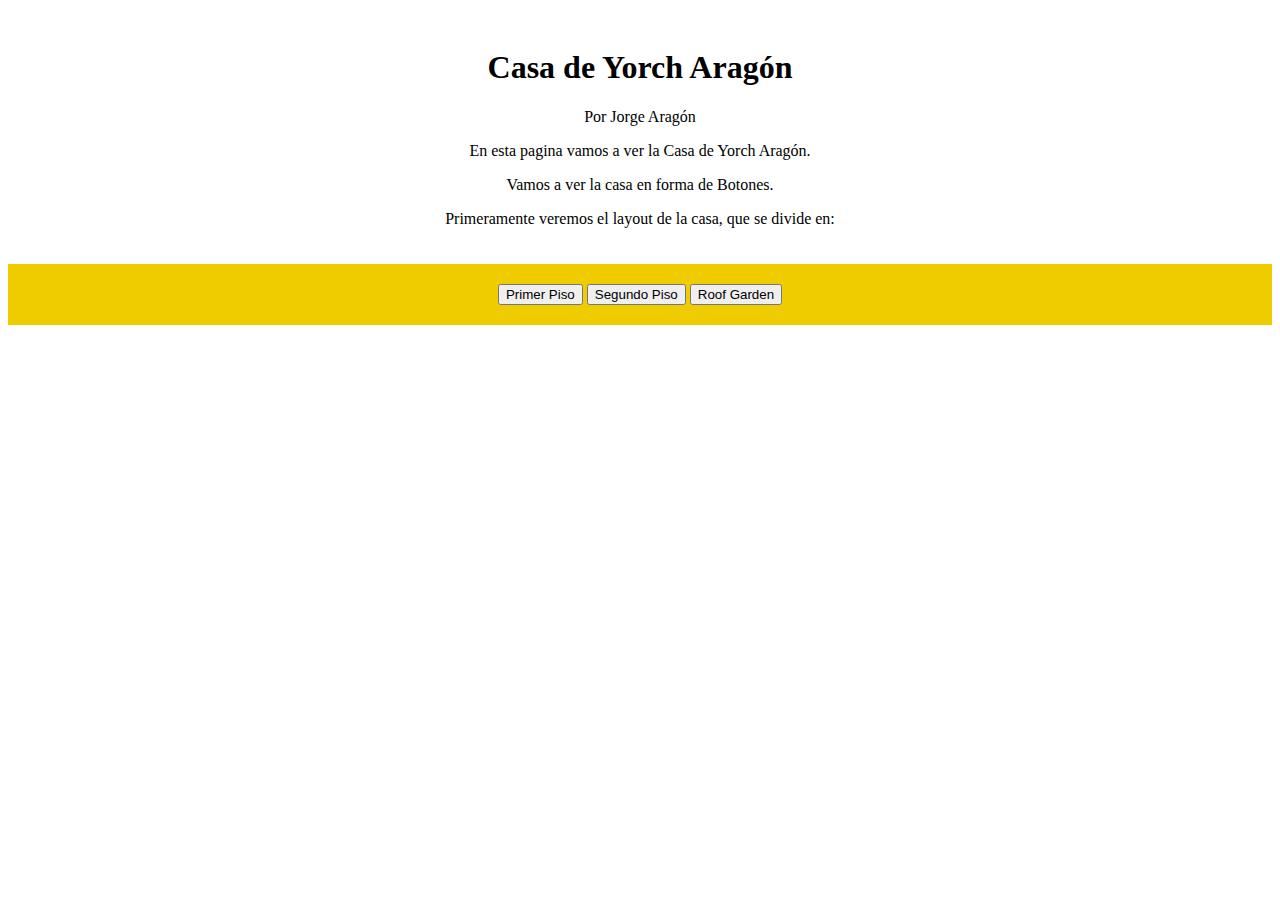
<file: Mi_Casa.html>
<!DOCTYPE html>
<html lang="en">
<head>
    <meta charset="UTF-8">
    <meta name="viewport" content="width=device-width, initial-scale=1.0">
    <title>Mi Casa</title>
    <link rel="stylesheet" href="style.css">
</head>
<body>
    <div class="home">
<main>
    <h1>Casa de Yorch Aragón</h1>
    <p>Por Jorge Aragón</p>
    <section>
</main>
    <p>En esta pagina vamos a ver la Casa de Yorch Aragón.</p><p>Vamos a ver la casa en forma de Botones.</p>
        <p>Primeramente veremos el layout de la casa, que se divide en:</p> 
    </p>
    <ul>
    </section>
</div>
    <div class="button">
    <section>
        <button>Primer Piso</button>
        <button>Segundo Piso</button>
        <button>Roof Garden</button>
    </ul>
    </section>
    </div>
</body>
</html>
</file>
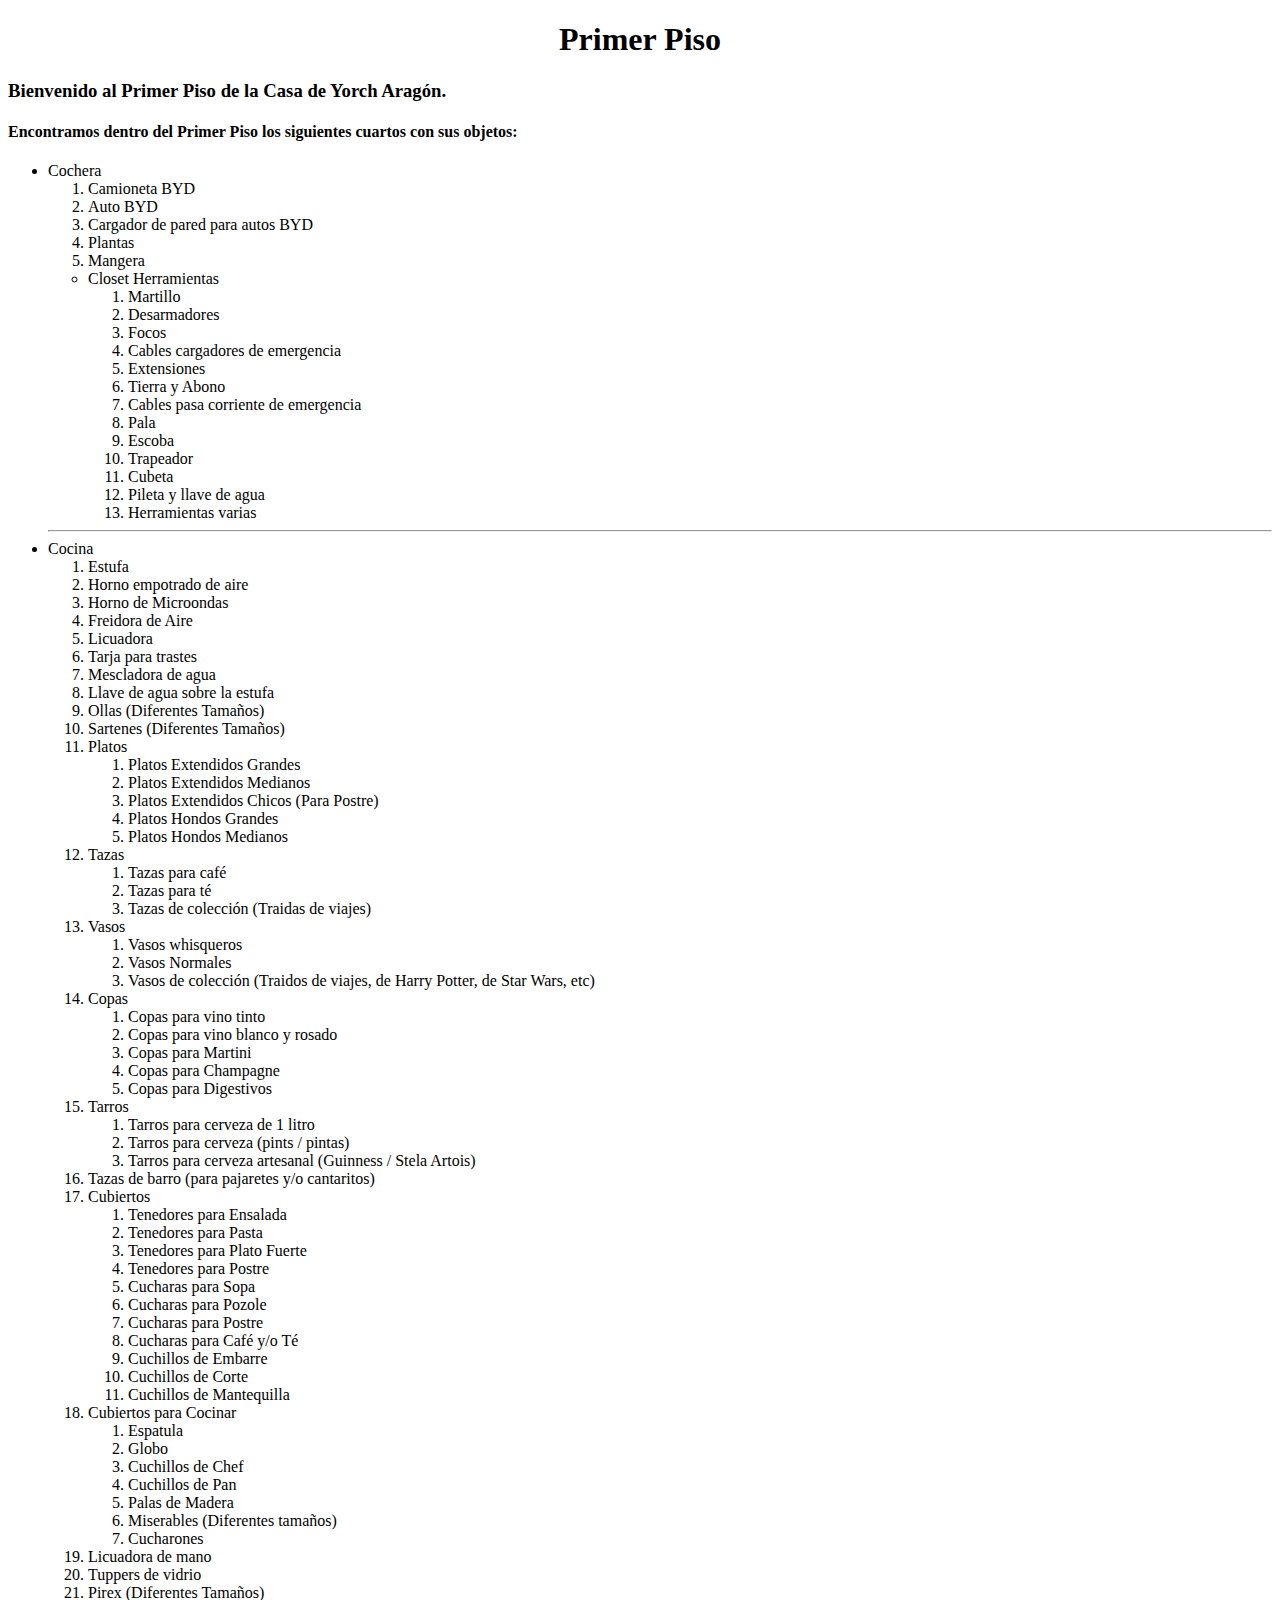
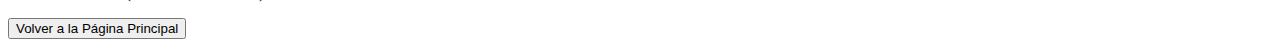
<file: Primer_Piso.html>
<!DOCTYPE html>
<html lang="en">
<head>
    <meta charset="UTF-8">
    <meta name="viewport" content="width=device-width, initial-scale=1.0">
    <title>Primer Piso</title>
    <link rel="stylesheet" href="styles.css">
</head>
<body>
    <h1>Primer Piso</h1>
    <h3>Bienvenido al Primer Piso de la Casa de Yorch Aragón.</h3>
    <div class="primerpiso">
        <h4>Encontramos dentro del Primer Piso los siguientes cuartos con sus objetos:</h4>
    </div>
    <div class="cochera">
        <ul>
            <li>Cochera</li>
               <ol>
                <li>Camioneta BYD</li>
                <li>Auto BYD</li>
                <li>Cargador de pared para autos BYD</li>
                <li>Plantas</li>
                <li>Mangera</li>
               </ol> 
            <ul>
                <li>Closet Herramientas</li>
                <ol>
                    <li>Martillo</li>
                    <li>Desarmadores</li>
                    <li>Focos</li>
                    <li>Cables cargadores de emergencia</li>
                    <li>Extensiones</li>
                    <li>Tierra y Abono</li>
                    <li>Cables pasa corriente de emergencia</li>
                    <li>Pala</li>
                    <li>Escoba</li>
                    <li>Trapeador</li>
                    <li>Cubeta</li>
                    <li>Pileta y llave de agua</li>
                    <li>Herramientas varias</li>
                </ol>
            </ul>
            <hr>
            <li>Cocina</li>
            <ol>
                <li>Estufa</li>
                <li>Horno empotrado de aire</li>
                <li>Horno de Microondas</li>
                <li>Freidora de Aire</li>
                <li>Licuadora</li>
                <li>Tarja para trastes</li>
                <li>Mescladora de agua</li>
                <li>Llave de agua sobre la estufa</li>
                <li>Ollas (Diferentes Tamaños)</li>
                <li>Sartenes (Diferentes Tamaños)</li>
                    <li>Platos</li>
                    <ol>
                      <li>Platos Extendidos Grandes</li>
                      <li>Platos Extendidos Medianos</li>
                      <li>Platos Extendidos Chicos (Para Postre)</li>
                      <li>Platos Hondos Grandes</li>
                      <li>Platos Hondos Medianos</li>
                    </ol>
                    <li>Tazas</li>
                    <ol>
                        <li>Tazas para café</li>
                        <li>Tazas para té</li>
                        <li>Tazas de colección (Traidas de viajes)</li>
                    </ol>
                    <li>Vasos</li>
                    <ol>
                        <li>Vasos whisqueros</li>
                        <li>Vasos Normales</li>
                        <li>Vasos de colección (Traidos de viajes, de Harry Potter, de Star Wars, etc)</li>
                    </ol>
                    <li>Copas</li>
                    <ol>
                        <li>Copas para vino tinto</li>
                        <li>Copas para vino blanco y rosado</li>
                        <li>Copas para Martini</li>
                        <li>Copas para Champagne</li>
                        <li>Copas para Digestivos</li>
                    </ol>
                    <li>Tarros</li>
                    <ol>
                        <li>Tarros para cerveza de 1 litro</li>
                        <li>Tarros para cerveza (pints / pintas)</li>
                        <li>Tarros para cerveza artesanal (Guinness / Stela Artois)</li>
                    </ol>
                    <li>Tazas de barro (para pajaretes y/o cantaritos)</li>
                    <li>Cubiertos</li>
                    <ol>
                        <li>Tenedores para Ensalada</li>
                        <li>Tenedores para Pasta</li>
                        <li>Tenedores para Plato Fuerte</li>
                        <li>Tenedores para Postre</li>
                        <li>Cucharas para Sopa</li>
                        <li>Cucharas para Pozole</li>
                        <li>Cucharas para Postre</li>
                        <li>Cucharas para Café y/o Té</li>
                        <li>Cuchillos de Embarre</li>
                        <li>Cuchillos de Corte</li>
                        <li>Cuchillos de Mantequilla</li>
                    </ol>
                    <li>Cubiertos para Cocinar</li>
                    <ol>
                        <li>Espatula</li>
                        <li>Globo</li>
                        <li>Cuchillos de Chef</li>
                        <li>Cuchillos de Pan</li>
                        <li>Palas de Madera</li>
                        <li>Miserables (Diferentes tamaños)</li>
                        <li>Cucharones</li>
                    </ol>
                    <li>Licuadora de mano</li>
                    <li>Tuppers de vidrio</li>
                    <li>Pirex (Diferentes Tamaños)</li>
            </ol>
        </ul>
    </div>
    <button onclick="location.href='Mi_Casa.html'">Volver a la Página Principal</button>
</body>
</html>
</file>
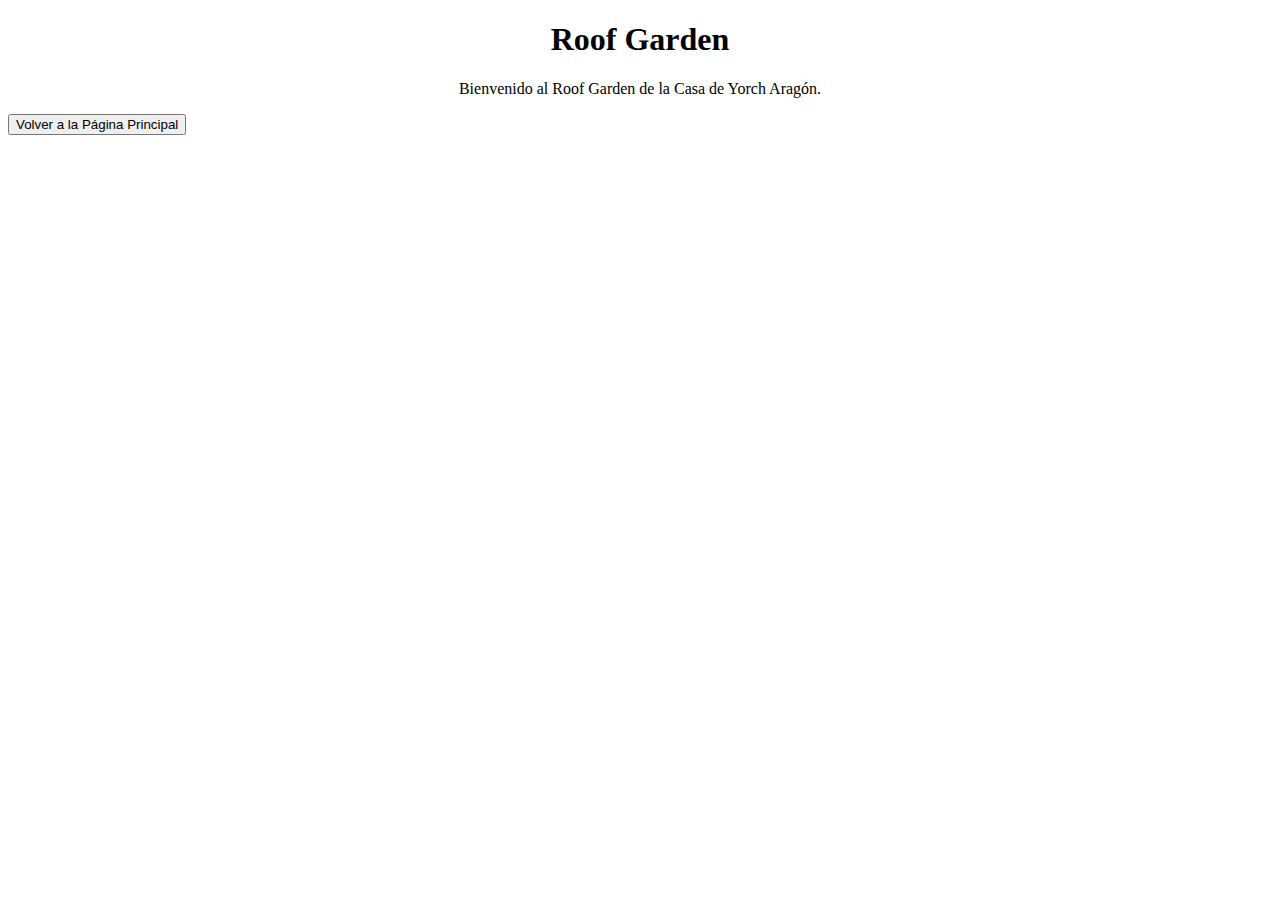
<file: Roof_Garden.html>
<!DOCTYPE html>
<html lang="en">
<head>
    <meta charset="UTF-8">
    <meta name="viewport" content="width=device-width, initial-scale=1.0">
    <title>Roof Gardeb</title>
    <link rel="stylesheet" href="styles.css">
</head>
<body>
    <h1>Roof Garden</h1>
    <p>Bienvenido al Roof Garden de la Casa de Yorch Aragón.</p>
    <button onclick="location.href='Mi_Casa.html'">Volver a la Página Principal</button>
</body>
</html>
</file>
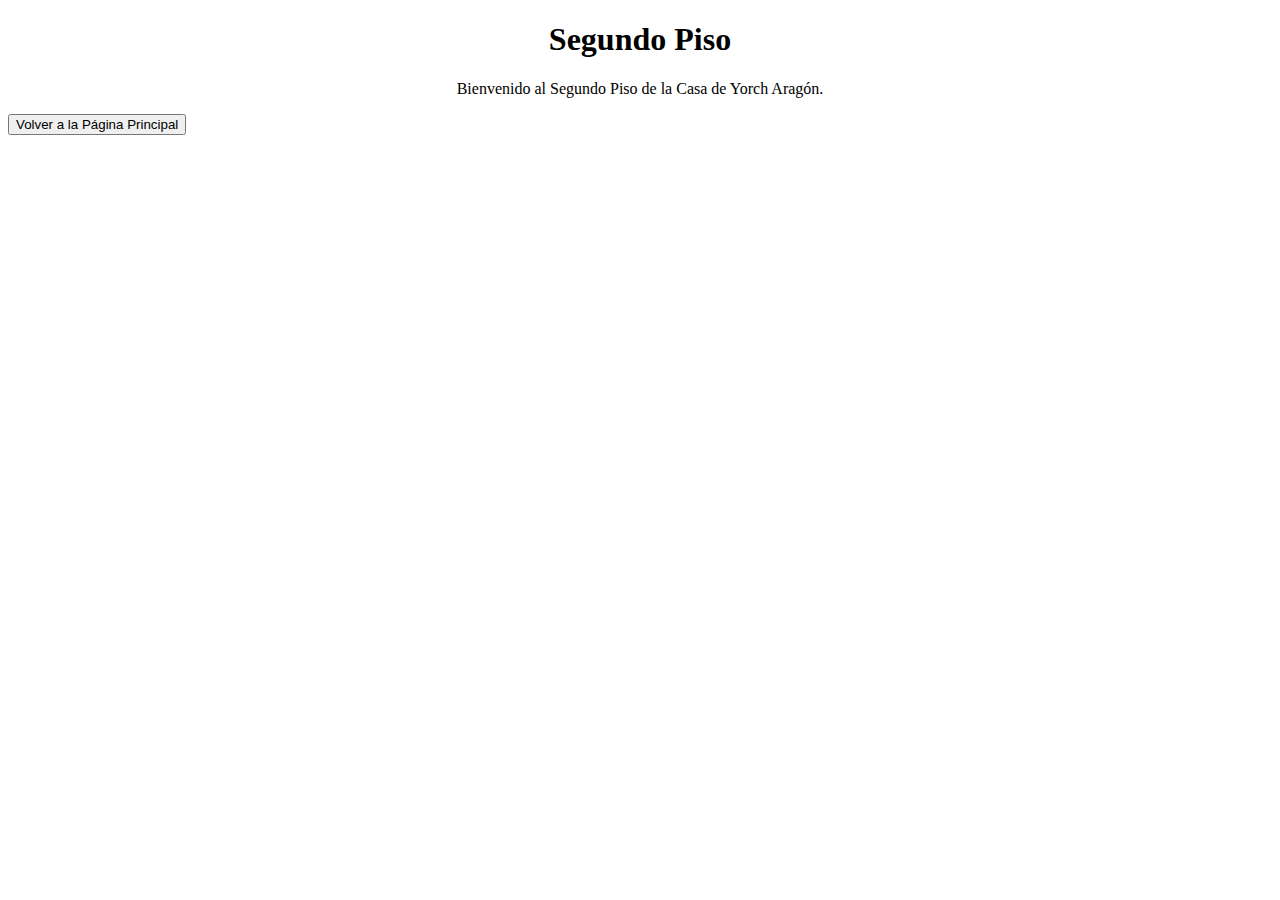
<file: Segundo_Piso.html>
<!DOCTYPE html>
<html lang="en">
<head>
    <meta charset="UTF-8">
    <meta name="viewport" content="width=device-width, initial-scale=1.0">
    <title>Segundo Piso</title>
    <link rel="stylesheet" href="styles.css">
</head>
<body>
    <h1>Segundo Piso</h1>
    <p>Bienvenido al Segundo Piso de la Casa de Yorch Aragón.</p>
    <button onclick="location.href='Mi_Casa.html'">Volver a la Página Principal</button>
</body>
</html>
</file>
<file: style.css>
h1, p, button{
    text-align: center
}
.home{
    background-image: House.jpg;
    margin: auto;
    padding: 20px;
}
.button{
    text-align: center;
    margin: auto;
    padding: 20px;
    background-color: rgb(239, 204, 0);
}
</file>
<file: styles.css>
h1, p, button{
    text-align: center
}
.homeimg{
    background-image: url('https://raw.githubusercontent.com/Yorch7719/Ejercicio-Mi-Casa/main/House.jpg');
    background-size: cover;
    background-position: center;
    background-repeat: no-repeat;
    margin: 0;
    padding: 0;
    height: 100vh;
    width: 100%;
}
.button{
    text-align: center;
    margin: 20px auto;
    padding: 20px;
    background-color: rgb(239, 204, 0);
}
</file>
